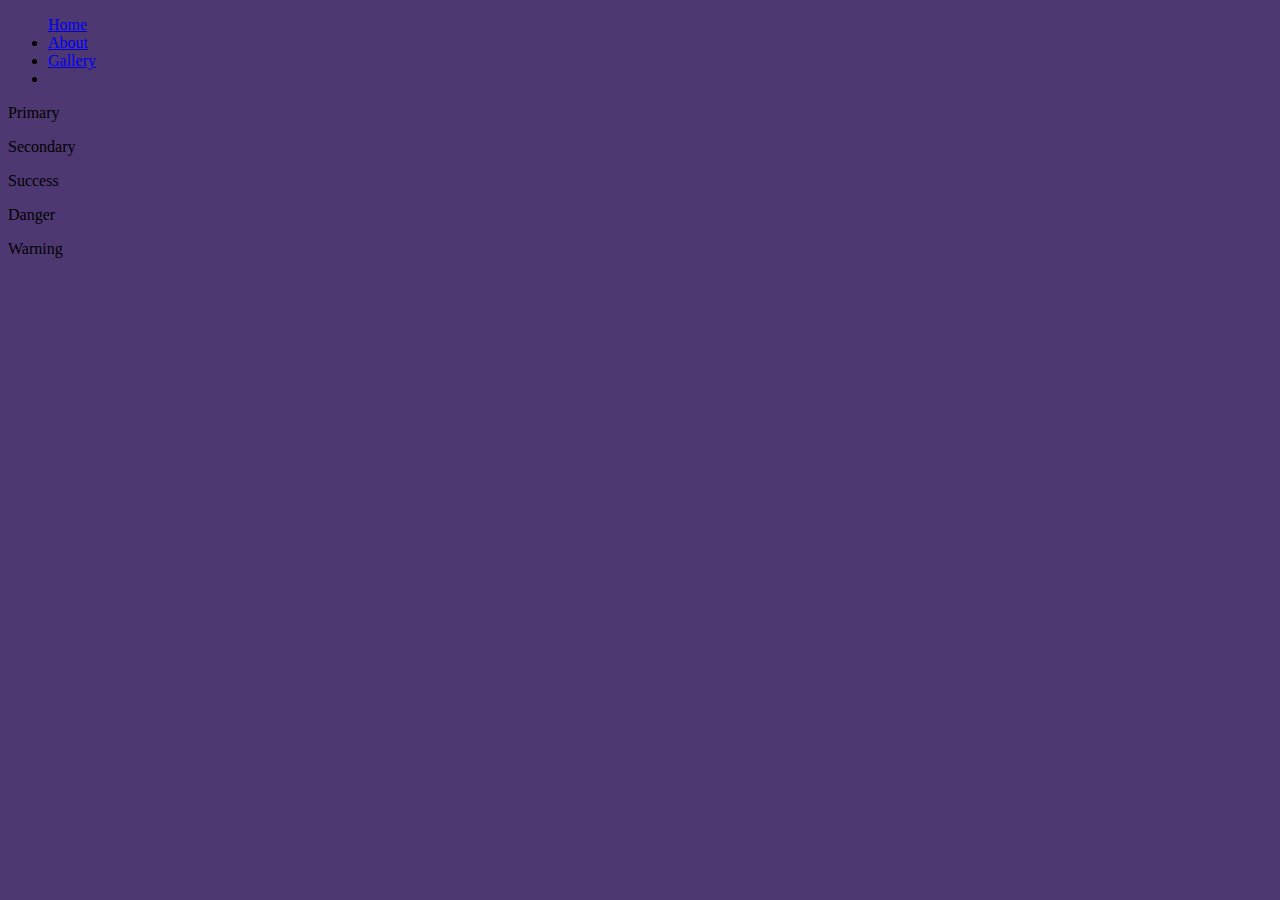
<file: index.html>
<!DOCTYPE html>
<html lang="en">
<head>
    <meta charset="UTF-8">
    <meta http-equiv="X-UA-Compatible" content="IE=edge">
    <meta name="viewport" content="width=device-width, initial-scale=1.0">
    
    <link rel="stylesheet" href="https://cdn.jsdelivr.net/npm/bootstrap@4.6.2/dist/css/bootstrap.min.css" integrity="sha384-xOolHFLEh07PJGoPkLv1IbcEPTNtaed2xpHsD9ESMhqIYd0nLMwNLD69Npy4HI+N" crossorigin="anonymous"> 
    <link rel="stylesheet" href="./styles.css">
    <title>Home</title>
</head>
<body>
    <ul class="nav justify-content-center bg-dark">
        <a class="nav-link active text-light" href="./index.html">Home</a>
        </li>
        <li class="nav-item">
        <a class="nav-link active text-light" href="./links/about.html">About</a>
        </li>
        <li class="nav-item">
        <a class="nav-link active text-light" href="./links/gallery.html">Gallery</a>
        </li>
        <li class="nav-item">
    </ul>
    <div class="my-5 text-center">
        <p class="text-primary">Primary</p>
        <p class="text-secondary">Secondary</p>
        <p class="text-success">Success</p>
        <p class="text-danger">Danger</p>
        <p class="text-warning">Warning</p>
    </div>

    
    <script src="https://cdn.jsdelivr.net/npm/jquery@3.5.1/dist/jquery.slim.min.js" integrity="sha384-DfXdz2htPH0lsSSs5nCTpuj/zy4C+OGpamoFVy38MVBnE+IbbVYUew+OrCXaRkfj" crossorigin="anonymous"></script>
    <script src="https://cdn.jsdelivr.net/npm/bootstrap@4.6.2/dist/js/bootstrap.bundle.min.js" integrity="sha384-Fy6S3B9q64WdZWQUiU+q4/2Lc9npb8tCaSX9FK7E8HnRr0Jz8D6OP9dO5Vg3Q9ct" crossorigin="anonymous"></script>
</body>
</html>
</file>
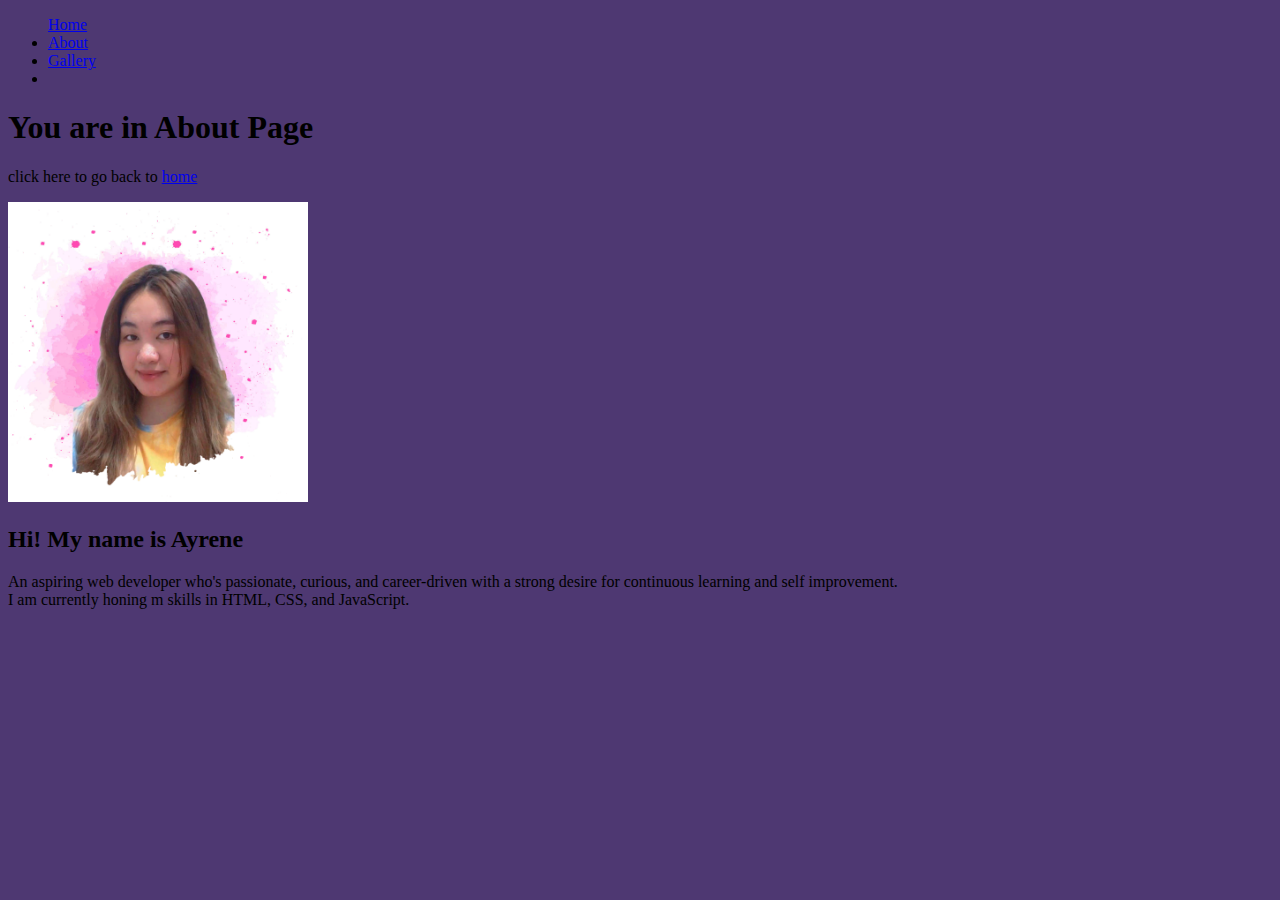
<file: links/about.html>
<!DOCTYPE html>
<html lang="en">
<head>
    <meta charset="UTF-8">
    <meta http-equiv="X-UA-Compatible" content="IE=edge">
    <meta name="viewport" content="width=device-width, initial-scale=1.0">
    <link rel="stylesheet" href="https://cdn.jsdelivr.net/npm/bootstrap@4.6.2/dist/css/bootstrap.min.css" integrity="sha384-xOolHFLEh07PJGoPkLv1IbcEPTNtaed2xpHsD9ESMhqIYd0nLMwNLD69Npy4HI+N" crossorigin="anonymous"> 
    <title>About</title>
    <link rel="stylesheet" href="../styles.css">
</head>
<body>
    
    <ul class="nav justify-content-center bg-dark">
        <a class="nav-link active text-light" href="../index.html">Home</a>
        </li>
        <li class="nav-item">
        <a class="nav-link active text-light" href="./about.html">About</a>
        </li>
        <li class="nav-item">
        <a class="nav-link active text-light" href="./gallery.html">Gallery</a>
        </li>
        <li class="nav-item">
    </ul>
    <h1 class="text-light text-center my-5">You are in About Page</h1>
    <p class="text-light text-center my-5">click here to go back to <a class="text-primary" href="../index.html">home</a></p>

<div id="aboutMe" class="jumbotron jumbotron-fluid">
    <div class="container fluid">
        <div class="row">
            <div class="col-12 text-center text-monospace">
                <div>
                    <img class="dp" src="../images/dp.png" alt="">
                </div>
                <h2 class="display-4">Hi! My name is Ayrene</h2>
                <p class="mx-5">
                    An aspiring web developer who's passionate, curious, and career-driven with a strong desire for continuous learning and self improvement. <br>
                    I am currently honing m skills in HTML, CSS, and JavaScript.
                </p>
            </div>
        </div>
    </div>
</div>


    <script src="https://cdn.jsdelivr.net/npm/jquery@3.5.1/dist/jquery.slim.min.js" integrity="sha384-DfXdz2htPH0lsSSs5nCTpuj/zy4C+OGpamoFVy38MVBnE+IbbVYUew+OrCXaRkfj" crossorigin="anonymous"></script>
    <script src="https://cdn.jsdelivr.net/npm/bootstrap@4.6.2/dist/js/bootstrap.bundle.min.js" integrity="sha384-Fy6S3B9q64WdZWQUiU+q4/2Lc9npb8tCaSX9FK7E8HnRr0Jz8D6OP9dO5Vg3Q9ct" crossorigin="anonymous"></script>
</body>
</html>
</file>
<file: styles.css>
body {
    background-color: rgb(78, 56, 114);
}

.dp {
    height: 300px;
    width: 300px;
}
</file>
